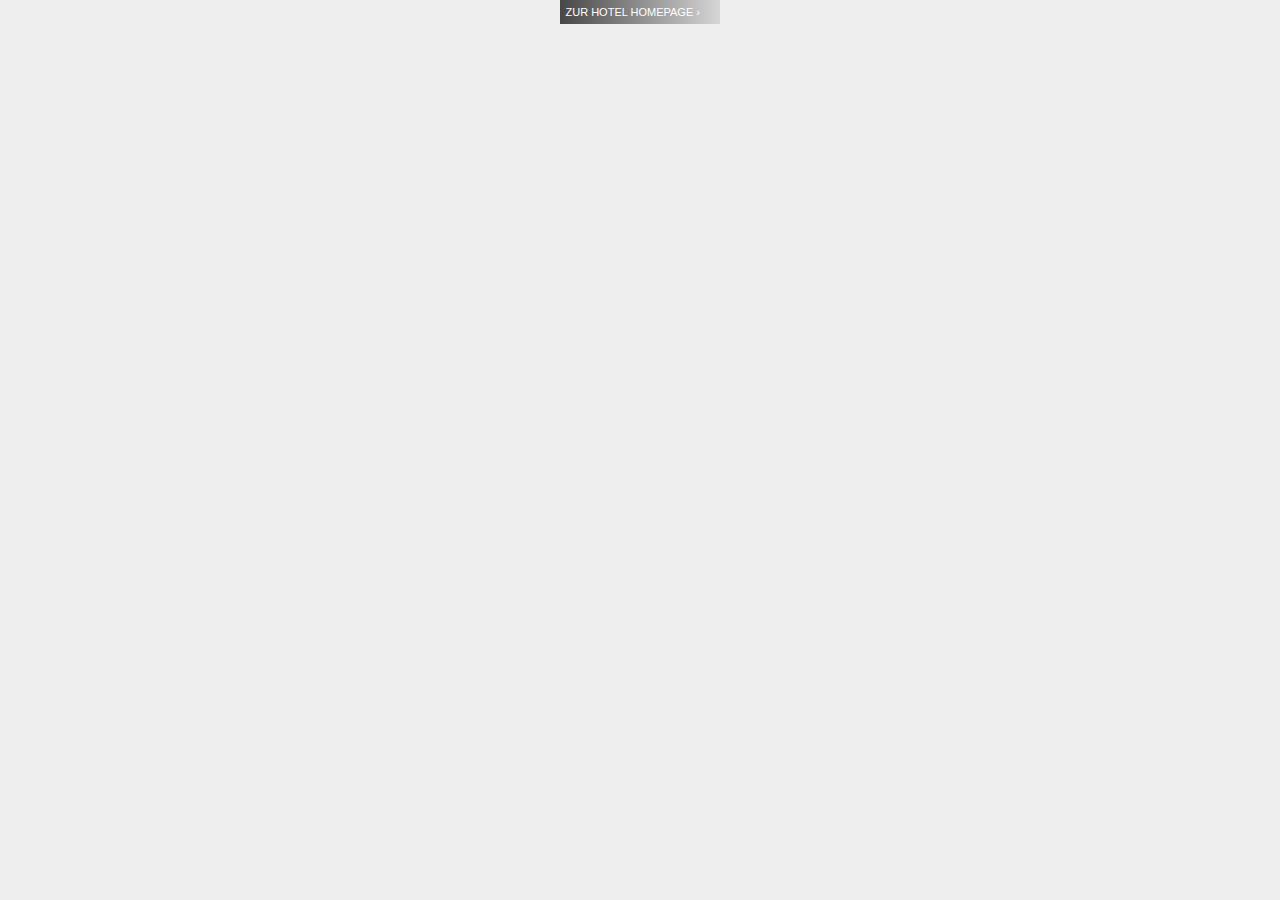
<file: bergfex/Seevilla_160X600/index.html>
<!doctype html>
<html class="no-js" lang="de">

<head>
  <meta charset="utf-8" />
  <meta http-equiv="X-UA-Compatible" content="IE=9;IE=10;IE=Edge,chrome=1"/>
  <script type="text/javascript">
    window.uriParams = function() {
	  var query_string = {}
	  var query = window.location.search.substring(1);
	  var parmsArray = query.split('&');
	  if(parmsArray.length <= 0) return query_string;
		  for(var i = 0; i < parmsArray.length; i++) {
        var pair = parmsArray[i].split('=');
        var val = decodeURIComponent(pair[1]);
        if (val != '' && pair[0] != '') query_string[pair[0]] = val;
      }
      return query_string;
    }();

    window.addEventListener('DOMContentLoaded', function () {
      document.getElementById('banner').addEventListener('click', function () {
        window.open(window.uriParams.clicktag, '_newtab');
      });
    });
  </script>
  <link rel="stylesheet" href="styles.css">
</head>

<body>

  <div class="banner wrapper" id="banner">
    <a href="javascript:void(0)" class="targetlink"></a>
    <a href="https://www.seevilla.at/" target="_newtab" class="bannerhead" id="directLink">Zur Hotel Homepage &rsaquo;</a>

    <!-- DESTINATION -->
    <div id="layer2" class="stage stage-destination">

      <div class="destination">
        <span class="app-logo">
          <img src="applogo.png" />
          <span class="app-location" style="font-size: 12px;">Romantik Hotel<br>Seevilla</span>
        </span>

        <div class="cursor">
          <img src="cursor1.png" />
        </div>

        <div class="menu">
          <ul>
          <!-- ++++++++ Edit: Destination names ++++++++ -->
          <li>Seeblick</li>
          <li>Bergblick</li>
          <li>Saunabereich</li>
          <li>Rezeption</li>
          <li>Restaurant</li>
          <!-- ++++++++ Finished: Destination names ++++++++ -->
          </ul>
        </div>

        <div class="image-holder">
          <div class="fx fx-image img0 idle">
            <img src="img0.jpg" />
          </div>
          <div class="fx fx-image img1 idle">
            <img src="img1.jpg" />
          </div>
        </div>

      </div>
    </div>

  </div>

</body>

</html>
</file>
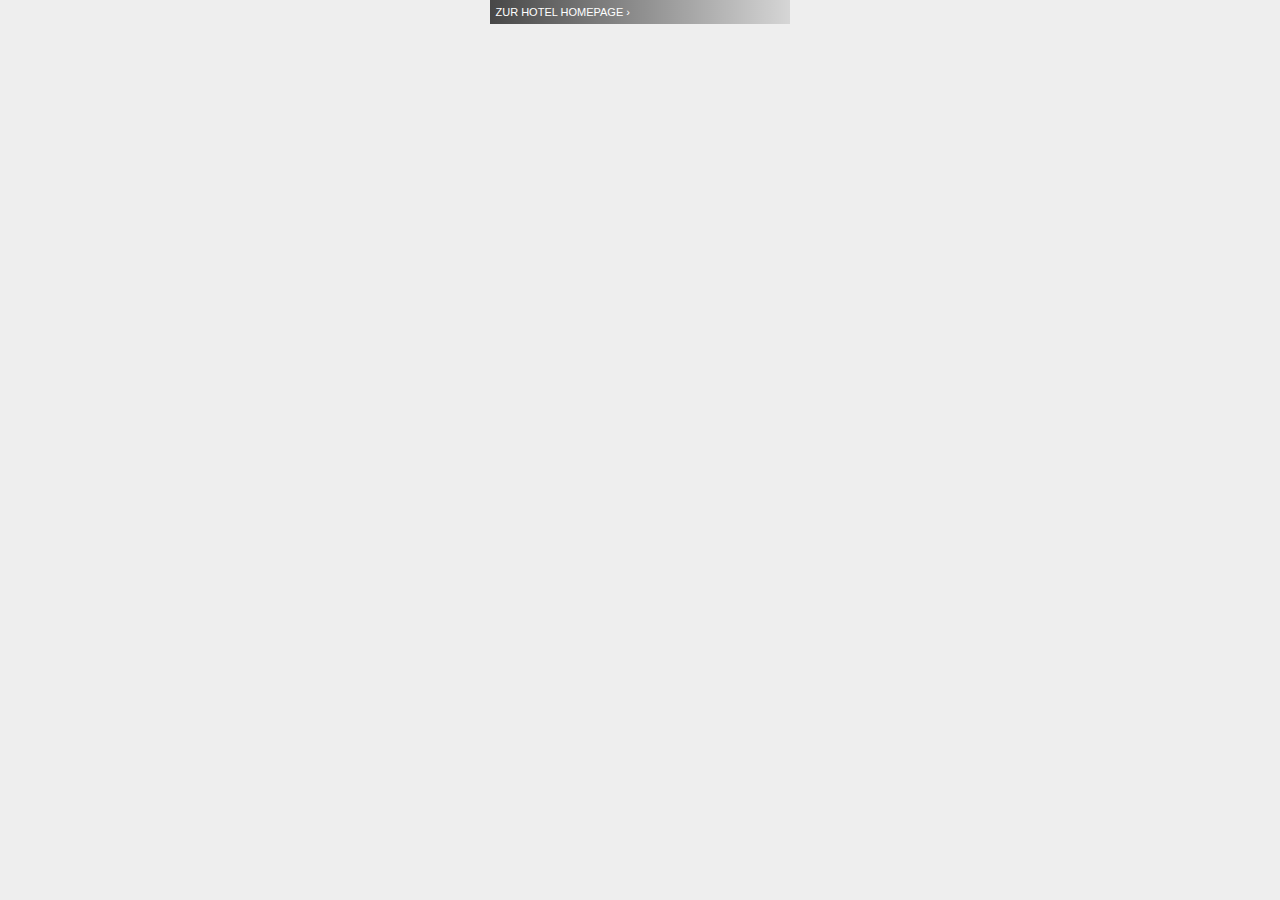
<file: bergfex/Seevilla_300X250/index.html>
<!doctype html>
<html class="no-js" lang="de">

<head>
  <meta charset="utf-8" />
  <meta http-equiv="X-UA-Compatible" content="IE=9;IE=10;IE=Edge,chrome=1"/>
  <script type="text/javascript">
    window.uriParams = function() {
	  var query_string = {}
	  var query = window.location.search.substring(1);
	  var parmsArray = query.split('&');
	  if(parmsArray.length <= 0) return query_string;
		  for(var i = 0; i < parmsArray.length; i++) {
        var pair = parmsArray[i].split('=');
        var val = decodeURIComponent(pair[1]);
        if (val != '' && pair[0] != '') query_string[pair[0]] = val;
      }
      return query_string;
    }();

    window.addEventListener('DOMContentLoaded', function () {
      document.getElementById('banner').addEventListener('click', function () {
        window.open(window.uriParams.clicktag, '_newtab');
      });
    });
  </script>
  <link rel="stylesheet" href="styles.css">
</head>

<body>

  <div class="banner wrapper" id="banner">
    <a href="javascript:void(0)" class="targetlink"></a>
    <a href="https://www.seevilla.at/" target="_newtab" class="bannerhead" id="directLink">Zur Hotel Homepage &rsaquo;</a>

    <!-- DESTINATION -->
    <div id="layer2" class="stage stage-destination">

      <div class="destination">
        <span class="app-logo">
          <img src="applogo.png" />
          <span class="app-location" style="font-size: 12px;">Romantik Hotel<br>Seevilla</span>
        </span>

        <div class="cursor">
          <img src="cursor1.png" />
        </div>

        <div class="menu">
          <ul>
          <!-- ++++++++ Edit: Destination names ++++++++ -->
            <li>Seeblick</li>
            <li>Bergblick</li>
            <li>Saunabereich</li>
            <li>Rezeption</li>
            <li>Restaurant</li>
          <!-- ++++++++ Finished: Destination names ++++++++ -->
          </ul>
        </div>

        <div class="image-holder">
          <div class="fx fx-image img0 idle">
            <img src="img0.jpg" />
          </div>
          <div class="fx fx-image img1 idle">
            <img src="img1.jpg" />
          </div>
        </div>

      </div>
    </div>

  </div>

</body>

</html>
</file>
<file: bergfex/Seevilla_160X600/styles.css>
.noscroll{overflow:hidden}.floatleft{float:left}.floatright{float:right}.ellipsis{display:block;white-space:nowrap;overflow:hidden;text-overflow:ellipsis;-o-text-overflow:ellipsis;-ms-text-overflow:ellipsis;display:inline-block;max-width:100%}@keyframes fadein{0%{opacity:0}100%{opacity:1}}@keyframes idle{0%{-webkit-transform:translate3d(7%, 0, 0);-moz-transform:translate3d(7%, 0, 0);-o-transform:translate3d(7%, 0, 0);transform:translate3d(7%, 0, 0);-webkit-animation-timing-function:ease-out;-moz-animation-timing-function:ease-out;-o-animation-timing-function:ease-out;animation-timing-function:ease-out}25%{-webkit-transform:translate3d(23%, 0, 0);-moz-transform:translate3d(23%, 0, 0);-o-transform:translate3d(23%, 0, 0);transform:translate3d(23%, 0, 0);-webkit-animation-timing-function:ease-out;-moz-animation-timing-function:ease-out;-o-animation-timing-function:ease-out;animation-timing-function:ease-out}80%{-webkit-transform:translate3d(-20%, 0, 0);-moz-transform:translate3d(-20%, 0, 0);-o-transform:translate3d(-20%, 0, 0);transform:translate3d(-20%, 0, 0);-webkit-animation-timing-function:ease-out;-moz-animation-timing-function:ease-out;-o-animation-timing-function:ease-out;animation-timing-function:ease-out}100%{opacity:1;-webkit-transform:translate3d(14%, 0, 0);-moz-transform:translate3d(14%, 0, 0);-o-transform:translate3d(14%, 0, 0);transform:translate3d(14%, 0, 0);-webkit-animation-timing-function:ease-in-out;-moz-animation-timing-function:ease-in-out;-o-animation-timing-function:ease-in-out;animation-timing-function:ease-in-out}}@keyframes glide{0%{-webkit-transform:translate3d(-36%, 0, 0);-moz-transform:translate3d(-36%, 0, 0);-o-transform:translate3d(-36%, 0, 0);transform:translate3d(-36%, 0, 0);-webkit-animation-timing-function:ease-out;-moz-animation-timing-function:ease-out;-o-animation-timing-function:ease-out;animation-timing-function:ease-out;opacity:0;z-index:2}2%{opacity:1;-webkit-animation-timing-function:ease-out;-moz-animation-timing-function:ease-out;-o-animation-timing-function:ease-out;animation-timing-function:ease-out}22%{-webkit-transform:translate3d(-57%, 0, 0);-moz-transform:translate3d(-57%, 0, 0);-o-transform:translate3d(-57%, 0, 0);transform:translate3d(-57%, 0, 0);-webkit-animation-timing-function:cubic-bezier(.04, .98, .55, .97);-moz-animation-timing-function:cubic-bezier(.04, .98, .55, .97);-o-animation-timing-function:cubic-bezier(.04, .98, .55, .97);animation-timing-function:cubic-bezier(.04, .98, .55, .97);opacity:1;z-index:2}25%{-webkit-transform:translate3d(-5%, 0, 0);-moz-transform:translate3d(-5%, 0, 0);-o-transform:translate3d(-5%, 0, 0);transform:translate3d(-5%, 0, 0);-webkit-animation-timing-function:linear;-moz-animation-timing-function:linear;-o-animation-timing-function:linear;animation-timing-function:linear;opacity:1;z-index:1}50%{-webkit-transform:translate3d(-25%, 0, 0);-moz-transform:translate3d(-25%, 0, 0);-o-transform:translate3d(-25%, 0, 0);transform:translate3d(-25%, 0, 0);-webkit-animation-timing-function:linear;-moz-animation-timing-function:linear;-o-animation-timing-function:linear;animation-timing-function:linear;opacity:1;z-index:1}66%{-webkit-transform:translate3d(-36%, 0, 0);-moz-transform:translate3d(-36%, 0, 0);-o-transform:translate3d(-36%, 0, 0);transform:translate3d(-36%, 0, 0);-webkit-animation-timing-function:linear;-moz-animation-timing-function:linear;-o-animation-timing-function:linear;animation-timing-function:linear;opacity:1;z-index:-1}100%{-webkit-transform:translate3d(-36%, 0, 0);-moz-transform:translate3d(-36%, 0, 0);-o-transform:translate3d(-36%, 0, 0);transform:translate3d(-36%, 0, 0);-webkit-animation-timing-function:ease-in-out;-moz-animation-timing-function:ease-in-out;-o-animation-timing-function:ease-in-out;animation-timing-function:ease-in-out;opacity:0;z-index:-1}}@keyframes menu{0%{-webkit-transform:translate3d(0, 0, 0);-moz-transform:translate3d(0, 0, 0);-o-transform:translate3d(0, 0, 0);transform:translate3d(0, 0, 0);-webkit-animation-timing-function:ease-out;-moz-animation-timing-function:ease-out;-o-animation-timing-function:ease-out;animation-timing-function:ease-out}47%{-webkit-transform:translate3d(0, 0, 0);-moz-transform:translate3d(0, 0, 0);-o-transform:translate3d(0, 0, 0);transform:translate3d(0, 0, 0);-webkit-animation-timing-function:ease-out;-moz-animation-timing-function:ease-out;-o-animation-timing-function:ease-out;animation-timing-function:ease-out}48%{-webkit-transform:translate3d(-33%, 0, 0);-moz-transform:translate3d(-33%, 0, 0);-o-transform:translate3d(-33%, 0, 0);transform:translate3d(-33%, 0, 0);-webkit-animation-timing-function:ease-out;-moz-animation-timing-function:ease-out;-o-animation-timing-function:ease-out;animation-timing-function:ease-out}52%{-webkit-transform:translate3d(-33%, 0, 0);-moz-transform:translate3d(-33%, 0, 0);-o-transform:translate3d(-33%, 0, 0);transform:translate3d(-33%, 0, 0);-webkit-animation-timing-function:ease-out;-moz-animation-timing-function:ease-out;-o-animation-timing-function:ease-out;animation-timing-function:ease-out}53%{-webkit-transform:translate3d(0, 0, 0);-moz-transform:translate3d(0, 0, 0);-o-transform:translate3d(0, 0, 0);transform:translate3d(0, 0, 0);-webkit-animation-timing-function:ease-out;-moz-animation-timing-function:ease-out;-o-animation-timing-function:ease-out;animation-timing-function:ease-out}95%{-webkit-transform:translate3d(0, 0, 0);-moz-transform:translate3d(0, 0, 0);-o-transform:translate3d(0, 0, 0);transform:translate3d(0, 0, 0);-webkit-animation-timing-function:ease-out;-moz-animation-timing-function:ease-out;-o-animation-timing-function:ease-out;animation-timing-function:ease-out}96%{-webkit-transform:translate3d(-33%, 0, 0);-moz-transform:translate3d(-33%, 0, 0);-o-transform:translate3d(-33%, 0, 0);transform:translate3d(-33%, 0, 0);-webkit-animation-timing-function:ease-out;-moz-animation-timing-function:ease-out;-o-animation-timing-function:ease-out;animation-timing-function:ease-out}99%{-webkit-transform:translate3d(-33%, 0, 0);-moz-transform:translate3d(-33%, 0, 0);-o-transform:translate3d(-33%, 0, 0);transform:translate3d(-33%, 0, 0);-webkit-animation-timing-function:ease-out;-moz-animation-timing-function:ease-out;-o-animation-timing-function:ease-out;animation-timing-function:ease-out}100%{-webkit-transform:translate3d(0, 0, 0);-moz-transform:translate3d(0, 0, 0);-o-transform:translate3d(0, 0, 0);transform:translate3d(0, 0, 0);-webkit-animation-timing-function:ease-out;-moz-animation-timing-function:ease-out;-o-animation-timing-function:ease-out;animation-timing-function:ease-out}}@keyframes highlight1{0%{opacity:1}50%{opacity:1}51%{opacity:.66}97%{opacity:.66}98%{opacity:1}100%{opacity:1}}@keyframes highlight3{0%{opacity:.66}50%{opacity:.66}51%{opacity:1}97%{opacity:1}98%{opacity:.66}100%{opacity:.66}}@keyframes slowcursor{0%{-webkit-transform:translate3d(0, 0, 0);-moz-transform:translate3d(0, 0, 0);-o-transform:translate3d(0, 0, 0);transform:translate3d(0, 0, 0);-webkit-animation-timing-function:ease-out;-moz-animation-timing-function:ease-out;-o-animation-timing-function:ease-out;animation-timing-function:ease-out}9%{-webkit-transform:translate3d(0, 0, 0);-moz-transform:translate3d(0, 0, 0);-o-transform:translate3d(0, 0, 0);transform:translate3d(0, 0, 0);-webkit-animation-timing-function:ease-out;-moz-animation-timing-function:ease-out;-o-animation-timing-function:ease-out;animation-timing-function:ease-out}47%{-webkit-transform:translate3d(0, 0, 0);-moz-transform:translate3d(0, 0, 0);-o-transform:translate3d(0, 0, 0);transform:translate3d(0, 0, 0);-webkit-animation-timing-function:cubic-bezier(.04, .98, .55, .97);-moz-animation-timing-function:cubic-bezier(.04, .98, .55, .97);-o-animation-timing-function:cubic-bezier(.04, .98, .55, .97);animation-timing-function:cubic-bezier(.04, .98, .55, .97)}50%{-webkit-transform:translate3d(50px, 145px, 0) scale3d(1, 1, 1);-moz-transform:translate3d(50px, 145px, 0) scale3d(1, 1, 1);-o-transform:translate3d(50px, 145px, 0) scale3d(1, 1, 1);transform:translate3d(50px, 145px, 0) scale3d(1, 1, 1);-webkit-animation-timing-function:cubic-bezier(.04, .98, .55, .97);-moz-animation-timing-function:cubic-bezier(.04, .98, .55, .97);-o-animation-timing-function:cubic-bezier(.04, .98, .55, .97);animation-timing-function:cubic-bezier(.04, .98, .55, .97)}50.5%{-webkit-transform:translate3d(50px, 145px, 0) scale3d(.8, .8, .8);-moz-transform:translate3d(50px, 145px, 0) scale3d(.8, .8, .8);-o-transform:translate3d(50px, 145px, 0) scale3d(.8, .8, .8);transform:translate3d(50px, 145px, 0) scale3d(.8, .8, .8);-webkit-animation-timing-function:cubic-bezier(.04, .98, .55, .97);-moz-animation-timing-function:cubic-bezier(.04, .98, .55, .97);-o-animation-timing-function:cubic-bezier(.04, .98, .55, .97);animation-timing-function:cubic-bezier(.04, .98, .55, .97)}51%{-webkit-transform:translate3d(50px, 145px, 0) scale3d(1, 1, 1);-moz-transform:translate3d(50px, 145px, 0) scale3d(1, 1, 1);-o-transform:translate3d(50px, 145px, 0) scale3d(1, 1, 1);transform:translate3d(50px, 145px, 0) scale3d(1, 1, 1);-webkit-animation-timing-function:cubic-bezier(.04, .98, .55, .97);-moz-animation-timing-function:cubic-bezier(.04, .98, .55, .97);-o-animation-timing-function:cubic-bezier(.04, .98, .55, .97);animation-timing-function:cubic-bezier(.04, .98, .55, .97)}54%{-webkit-transform:translate3d(0, 0, 0);-moz-transform:translate3d(0, 0, 0);-o-transform:translate3d(0, 0, 0);transform:translate3d(0, 0, 0);-webkit-animation-timing-function:ease-out;-moz-animation-timing-function:ease-out;-o-animation-timing-function:ease-out;animation-timing-function:ease-out}95%{-webkit-transform:translate3d(0, 0, 0);-moz-transform:translate3d(0, 0, 0);-o-transform:translate3d(0, 0, 0);transform:translate3d(0, 0, 0);-webkit-animation-timing-function:cubic-bezier(.04, .98, .55, .97);-moz-animation-timing-function:cubic-bezier(.04, .98, .55, .97);-o-animation-timing-function:cubic-bezier(.04, .98, .55, .97);animation-timing-function:cubic-bezier(.04, .98, .55, .97)}97%{-webkit-transform:translate3d(50px, 80px, 0) scale3d(1, 1, 1);-moz-transform:translate3d(50px, 80px, 0) scale3d(1, 1, 1);-o-transform:translate3d(50px, 80px, 0) scale3d(1, 1, 1);transform:translate3d(50px, 80px, 0) scale3d(1, 1, 1);-webkit-animation-timing-function:cubic-bezier(.04, .98, .55, .97);-moz-animation-timing-function:cubic-bezier(.04, .98, .55, .97);-o-animation-timing-function:cubic-bezier(.04, .98, .55, .97);animation-timing-function:cubic-bezier(.04, .98, .55, .97)}97.5%{-webkit-transform:translate3d(50px, 80px, 0) scale3d(.8, .8, .8);-moz-transform:translate3d(50px, 80px, 0) scale3d(.8, .8, .8);-o-transform:translate3d(50px, 80px, 0) scale3d(.8, .8, .8);transform:translate3d(50px, 80px, 0) scale3d(.8, .8, .8);-webkit-animation-timing-function:cubic-bezier(.04, .98, .55, .97);-moz-animation-timing-function:cubic-bezier(.04, .98, .55, .97);-o-animation-timing-function:cubic-bezier(.04, .98, .55, .97);animation-timing-function:cubic-bezier(.04, .98, .55, .97)}98%{-webkit-transform:translate3d(50px, 80px, 0) scale3d(1, 1, 1);-moz-transform:translate3d(50px, 80px, 0) scale3d(1, 1, 1);-o-transform:translate3d(50px, 80px, 0) scale3d(1, 1, 1);transform:translate3d(50px, 80px, 0) scale3d(1, 1, 1);-webkit-animation-timing-function:cubic-bezier(.04, .98, .55, .97);-moz-animation-timing-function:cubic-bezier(.04, .98, .55, .97);-o-animation-timing-function:cubic-bezier(.04, .98, .55, .97);animation-timing-function:cubic-bezier(.04, .98, .55, .97)}100%{-webkit-transform:translate3d(0, 0, 0);-moz-transform:translate3d(0, 0, 0);-o-transform:translate3d(0, 0, 0);transform:translate3d(0, 0, 0);-webkit-animation-timing-function:ease-out;-moz-animation-timing-function:ease-out;-o-animation-timing-function:ease-out;animation-timing-function:ease-out}}@-webkit-keyframes bouncein{0%{transform:translateX(0%) translateY(-600px);-webkit-transition-timing-function:ease-out;-moz-transition-timing-function:ease-out;-o-transition-timing-function:ease-out;transition-timing-function:ease-out;opacity:1}40%{transform:translateX(0%) translateY(0%);-webkit-transition-timing-function:ease-in;-moz-transition-timing-function:ease-in;-o-transition-timing-function:ease-in;transition-timing-function:ease-in}50%{transform:translateX(0%) translateY(-50%);-webkit-transition-timing-function:ease-out;-moz-transition-timing-function:ease-out;-o-transition-timing-function:ease-out;transition-timing-function:ease-out}70%{transform:translateX(0%) translateY(0%);-webkit-transition-timing-function:linear;-moz-transition-timing-function:linear;-o-transition-timing-function:linear;transition-timing-function:linear}80%{transform:translateX(0%) translateY(-22%);-webkit-transition-timing-function:linear;-moz-transition-timing-function:linear;-o-transition-timing-function:linear;transition-timing-function:linear}90%{transform:translateX(0%) translateY(0%);-webkit-transition-timing-function:linear;-moz-transition-timing-function:linear;-o-transition-timing-function:linear;transition-timing-function:linear}95%{transform:translateX(0%) translateY(-11%);-webkit-transition-timing-function:linear;-moz-transition-timing-function:linear;-o-transition-timing-function:linear;transition-timing-function:linear}97%{transform:translateX(0%) translateY(0%);-webkit-transition-timing-function:linear;-moz-transition-timing-function:linear;-o-transition-timing-function:linear;transition-timing-function:linear}99%{transform:translateX(0%) translateY(-4%);-webkit-transition-timing-function:linear;-moz-transition-timing-function:linear;-o-transition-timing-function:linear;transition-timing-function:linear}100%{transform:translateX(0%) translateY(0);-webkit-transition-timing-function:linear;-moz-transition-timing-function:linear;-o-transition-timing-function:linear;transition-timing-function:linear;opacity:1}}@-moz-keyframes bouncein{0%{transform:translateX(0%) translateY(-600px);-webkit-transition-timing-function:ease-out;-moz-transition-timing-function:ease-out;-o-transition-timing-function:ease-out;transition-timing-function:ease-out;opacity:1}40%{transform:translateX(0%) translateY(0%);-webkit-transition-timing-function:ease-in;-moz-transition-timing-function:ease-in;-o-transition-timing-function:ease-in;transition-timing-function:ease-in}50%{transform:translateX(0%) translateY(-50%);-webkit-transition-timing-function:ease-out;-moz-transition-timing-function:ease-out;-o-transition-timing-function:ease-out;transition-timing-function:ease-out}70%{transform:translateX(0%) translateY(0%);-webkit-transition-timing-function:linear;-moz-transition-timing-function:linear;-o-transition-timing-function:linear;transition-timing-function:linear}80%{transform:translateX(0%) translateY(-22%);-webkit-transition-timing-function:linear;-moz-transition-timing-function:linear;-o-transition-timing-function:linear;transition-timing-function:linear}90%{transform:translateX(0%) translateY(0%);-webkit-transition-timing-function:linear;-moz-transition-timing-function:linear;-o-transition-timing-function:linear;transition-timing-function:linear}95%{transform:translateX(0%) translateY(-11%);-webkit-transition-timing-function:linear;-moz-transition-timing-function:linear;-o-transition-timing-function:linear;transition-timing-function:linear}97%{transform:translateX(0%) translateY(0%);-webkit-transition-timing-function:linear;-moz-transition-timing-function:linear;-o-transition-timing-function:linear;transition-timing-function:linear}99%{transform:translateX(0%) translateY(-4%);-webkit-transition-timing-function:linear;-moz-transition-timing-function:linear;-o-transition-timing-function:linear;transition-timing-function:linear}100%{transform:translateX(0%) translateY(0);-webkit-transition-timing-function:linear;-moz-transition-timing-function:linear;-o-transition-timing-function:linear;transition-timing-function:linear;opacity:1}}@-ms-keyframes bouncein{0%{transform:translateX(0%) translateY(-600px);-webkit-transition-timing-function:ease-out;-moz-transition-timing-function:ease-out;-o-transition-timing-function:ease-out;transition-timing-function:ease-out;opacity:1}40%{transform:translateX(0%) translateY(0%);-webkit-transition-timing-function:ease-in;-moz-transition-timing-function:ease-in;-o-transition-timing-function:ease-in;transition-timing-function:ease-in}50%{transform:translateX(0%) translateY(-50%);-webkit-transition-timing-function:ease-out;-moz-transition-timing-function:ease-out;-o-transition-timing-function:ease-out;transition-timing-function:ease-out}70%{transform:translateX(0%) translateY(0%);-webkit-transition-timing-function:linear;-moz-transition-timing-function:linear;-o-transition-timing-function:linear;transition-timing-function:linear}80%{transform:translateX(0%) translateY(-22%);-webkit-transition-timing-function:linear;-moz-transition-timing-function:linear;-o-transition-timing-function:linear;transition-timing-function:linear}90%{transform:translateX(0%) translateY(0%);-webkit-transition-timing-function:linear;-moz-transition-timing-function:linear;-o-transition-timing-function:linear;transition-timing-function:linear}95%{transform:translateX(0%) translateY(-11%);-webkit-transition-timing-function:linear;-moz-transition-timing-function:linear;-o-transition-timing-function:linear;transition-timing-function:linear}97%{transform:translateX(0%) translateY(0%);-webkit-transition-timing-function:linear;-moz-transition-timing-function:linear;-o-transition-timing-function:linear;transition-timing-function:linear}99%{transform:translateX(0%) translateY(-4%);-webkit-transition-timing-function:linear;-moz-transition-timing-function:linear;-o-transition-timing-function:linear;transition-timing-function:linear}100%{transform:translateX(0%) translateY(0);-webkit-transition-timing-function:linear;-moz-transition-timing-function:linear;-o-transition-timing-function:linear;transition-timing-function:linear;opacity:1}}@-o-keyframes bouncein{0%{transform:translateX(0%) translateY(-600px);-webkit-transition-timing-function:ease-out;-moz-transition-timing-function:ease-out;-o-transition-timing-function:ease-out;transition-timing-function:ease-out;opacity:1}40%{transform:translateX(0%) translateY(0%);-webkit-transition-timing-function:ease-in;-moz-transition-timing-function:ease-in;-o-transition-timing-function:ease-in;transition-timing-function:ease-in}50%{transform:translateX(0%) translateY(-50%);-webkit-transition-timing-function:ease-out;-moz-transition-timing-function:ease-out;-o-transition-timing-function:ease-out;transition-timing-function:ease-out}70%{transform:translateX(0%) translateY(0%);-webkit-transition-timing-function:linear;-moz-transition-timing-function:linear;-o-transition-timing-function:linear;transition-timing-function:linear}80%{transform:translateX(0%) translateY(-22%);-webkit-transition-timing-function:linear;-moz-transition-timing-function:linear;-o-transition-timing-function:linear;transition-timing-function:linear}90%{transform:translateX(0%) translateY(0%);-webkit-transition-timing-function:linear;-moz-transition-timing-function:linear;-o-transition-timing-function:linear;transition-timing-function:linear}95%{transform:translateX(0%) translateY(-11%);-webkit-transition-timing-function:linear;-moz-transition-timing-function:linear;-o-transition-timing-function:linear;transition-timing-function:linear}97%{transform:translateX(0%) translateY(0%);-webkit-transition-timing-function:linear;-moz-transition-timing-function:linear;-o-transition-timing-function:linear;transition-timing-function:linear}99%{transform:translateX(0%) translateY(-4%);-webkit-transition-timing-function:linear;-moz-transition-timing-function:linear;-o-transition-timing-function:linear;transition-timing-function:linear}100%{transform:translateX(0%) translateY(0);-webkit-transition-timing-function:linear;-moz-transition-timing-function:linear;-o-transition-timing-function:linear;transition-timing-function:linear;opacity:1}}@keyframes bouncein{0%{transform:translateX(0%) translateY(-600px);-webkit-transition-timing-function:ease-out;-moz-transition-timing-function:ease-out;-o-transition-timing-function:ease-out;transition-timing-function:ease-out;opacity:1}40%{transform:translateX(0%) translateY(0%);-webkit-transition-timing-function:ease-in;-moz-transition-timing-function:ease-in;-o-transition-timing-function:ease-in;transition-timing-function:ease-in}50%{transform:translateX(0%) translateY(-50%);-webkit-transition-timing-function:ease-out;-moz-transition-timing-function:ease-out;-o-transition-timing-function:ease-out;transition-timing-function:ease-out}70%{transform:translateX(0%) translateY(0%);-webkit-transition-timing-function:linear;-moz-transition-timing-function:linear;-o-transition-timing-function:linear;transition-timing-function:linear}80%{transform:translateX(0%) translateY(-22%);-webkit-transition-timing-function:linear;-moz-transition-timing-function:linear;-o-transition-timing-function:linear;transition-timing-function:linear}90%{transform:translateX(0%) translateY(0%);-webkit-transition-timing-function:linear;-moz-transition-timing-function:linear;-o-transition-timing-function:linear;transition-timing-function:linear}95%{transform:translateX(0%) translateY(-11%);-webkit-transition-timing-function:linear;-moz-transition-timing-function:linear;-o-transition-timing-function:linear;transition-timing-function:linear}97%{transform:translateX(0%) translateY(0%);-webkit-transition-timing-function:linear;-moz-transition-timing-function:linear;-o-transition-timing-function:linear;transition-timing-function:linear}99%{transform:translateX(0%) translateY(-4%);-webkit-transition-timing-function:linear;-moz-transition-timing-function:linear;-o-transition-timing-function:linear;transition-timing-function:linear}100%{transform:translateX(0%) translateY(0);-webkit-transition-timing-function:linear;-moz-transition-timing-function:linear;-o-transition-timing-function:linear;transition-timing-function:linear;opacity:1}}*{-webkit-box-sizing:border-box;-moz-box-sizing:border-box;-moz-box-sizing:border-box;-o-box-sizing:border-box;box-sizing:border-box}body,html{background-color:#eee;color:#ddd;font:normal 300 16px/1.55em "Helvetica Neue",Helvetica,Arial,sans-serif;height:100%;margin:0;padding:0}a{display:inline-block;text-decoration:none}h1,h2,h3,h3,h4,h5,h6{font-size:1.15rem;margin:0;padding:0}img{height:auto;width:100%}.container{bottom:0;left:0;right:0;top:0;position:absolute;margin:auto;margin:40px auto;width:160px}.wrapper{position:relative;margin:0 auto}.banner{cursor:pointer;position:relative;height:600px;overflow:hidden;width:160px;z-index:1}.stage{bottom:0;left:0;right:0;top:0;position:absolute;margin:auto;height:100%;width:100%}.stage.stage-destination{z-index:1}.stage.stage-map{z-index:2}.boxed{overflow:hidden}.targetlink{position:absolute;top:0;left:0;height:600px;width:160px;z-index:9}.css-idle{bottom:0;left:0;right:0;top:0;position:absolute;margin:auto;-webkit-animation-name:idle;-webkit-animation-duration:20s;-webkit-animation-timing-function:ease-out;-webkit-animation-iteration-count:1;-webkit-animation-direction:normal;-webkit-animation-fill-mode:forwards;-webkit-animation-delay:0ms;-moz-animation-name:idle;-moz-animation-duration:20s;-moz-animation-timing-function:ease-out;-moz-animation-iteration-count:1;-moz-animation-direction:normal;-moz-animation-fill-mode:forwards;-moz-animation-delay:0ms;-ms-animation-name:idle;-ms-animation-duration:20s;-ms-animation-timing-function:ease-out;-ms-animation-iteration-count:1;-ms-animation-direction:normal;-ms-animation-fill-mode:forwards;-ms-animation-delay:0ms;-o-animation-name:idle;-o-animation-duration:20s;-o-animation-timing-function:ease-out;-o-animation-iteration-count:1;-o-animation-direction:normal;-o-animation-fill-mode:forwards;-o-animation-delay:0ms;animation-name:idle;animation-duration:20s;animation-timing-function:ease-out;animation-iteration-count:1;animation-direction:normal;animation-fill-mode:forwards;animation-delay:0ms;height:600px;margin:auto;overflow:hidden;width:600px;z-index:-2}.destination{-webkit-animation-name:fadein;-webkit-animation-duration:1200ms;-webkit-animation-timing-function:ease-out;-webkit-animation-iteration-count:1;-webkit-animation-direction:normal;-webkit-animation-fill-mode:forwards;-webkit-animation-delay:0;-moz-animation-name:fadein;-moz-animation-duration:1200ms;-moz-animation-timing-function:ease-out;-moz-animation-iteration-count:1;-moz-animation-direction:normal;-moz-animation-fill-mode:forwards;-moz-animation-delay:0;-ms-animation-name:fadein;-ms-animation-duration:1200ms;-ms-animation-timing-function:ease-out;-ms-animation-iteration-count:1;-ms-animation-direction:normal;-ms-animation-fill-mode:forwards;-ms-animation-delay:0;-o-animation-name:fadein;-o-animation-duration:1200ms;-o-animation-timing-function:ease-out;-o-animation-iteration-count:1;-o-animation-direction:normal;-o-animation-fill-mode:forwards;-o-animation-delay:0;animation-name:fadein;animation-duration:1200ms;animation-timing-function:ease-out;animation-iteration-count:1;animation-direction:normal;animation-fill-mode:forwards;animation-delay:0;height:100%;opacity:0}#directLink{-webkit-box-sizing:border-box;-moz-box-sizing:border-box;-moz-box-sizing:border-box;-o-box-sizing:border-box;box-sizing:border-box;background-color:rgba(0,0,0,0.7);background:linear-gradient(to right, rgba(0,0,0,0.7) 0%, rgba(0,0,0,0.1) 100%);color:#fff;display:block;font-size:11px;height:24px;left:0;padding:0 .5em;position:absolute;right:0;text-align:left;text-decoration:none;text-transform:uppercase;top:0;z-index:999}.fx-image{height:100%;overflow:hidden}.fx-image img{bottom:0;left:0;right:0;top:0;position:absolute;margin:auto;bottom:auto;height:auto;width:100%}.idle{bottom:0;left:0;right:auto;top:0;position:absolute;margin:auto;height:600px;margin:auto;opacity:0;overflow:hidden;width:600px}.idle.img0{-webkit-animation-name:glide;-webkit-animation-duration:20s;-webkit-animation-timing-function:linear;-webkit-animation-iteration-count:infinite;-webkit-animation-direction:normal;-webkit-animation-fill-mode:both;-webkit-animation-delay:0ms;-moz-animation-name:glide;-moz-animation-duration:20s;-moz-animation-timing-function:linear;-moz-animation-iteration-count:infinite;-moz-animation-direction:normal;-moz-animation-fill-mode:both;-moz-animation-delay:0ms;-ms-animation-name:glide;-ms-animation-duration:20s;-ms-animation-timing-function:linear;-ms-animation-iteration-count:infinite;-ms-animation-direction:normal;-ms-animation-fill-mode:both;-ms-animation-delay:0ms;-o-animation-name:glide;-o-animation-duration:20s;-o-animation-timing-function:linear;-o-animation-iteration-count:infinite;-o-animation-direction:normal;-o-animation-fill-mode:both;-o-animation-delay:0ms;animation-name:glide;animation-duration:20s;animation-timing-function:linear;animation-iteration-count:infinite;animation-direction:normal;animation-fill-mode:both;animation-delay:0ms}.idle.img1{-webkit-animation-name:glide;-webkit-animation-duration:20s;-webkit-animation-timing-function:linear;-webkit-animation-iteration-count:infinite;-webkit-animation-direction:normal;-webkit-animation-fill-mode:both;-webkit-animation-delay:10s;-moz-animation-name:glide;-moz-animation-duration:20s;-moz-animation-timing-function:linear;-moz-animation-iteration-count:infinite;-moz-animation-direction:normal;-moz-animation-fill-mode:both;-moz-animation-delay:10s;-ms-animation-name:glide;-ms-animation-duration:20s;-ms-animation-timing-function:linear;-ms-animation-iteration-count:infinite;-ms-animation-direction:normal;-ms-animation-fill-mode:both;-ms-animation-delay:10s;-o-animation-name:glide;-o-animation-duration:20s;-o-animation-timing-function:linear;-o-animation-iteration-count:infinite;-o-animation-direction:normal;-o-animation-fill-mode:both;-o-animation-delay:10s;animation-name:glide;animation-duration:20s;animation-timing-function:linear;animation-iteration-count:infinite;animation-direction:normal;animation-fill-mode:both;animation-delay:10s}.image-holder{bottom:0;left:0;right:0;top:0;position:absolute;margin:auto;left:0;right:0;height:100%;width:100%;z-index:-1}.app-logo{bottom:0;left:0;right:0;top:0;position:absolute;margin:auto;-webkit-box-sizing:border-box;-moz-box-sizing:border-box;-moz-box-sizing:border-box;-o-box-sizing:border-box;box-sizing:border-box;-webkit-animation-name:bouncein;-webkit-animation-duration:500ms;-webkit-animation-timing-function:normal;-webkit-animation-iteration-count:1;-webkit-animation-direction:cubic-bezier(.04, .98, .55, .97);-webkit-animation-fill-mode:forwards;-webkit-animation-delay:0;-moz-animation-name:bouncein;-moz-animation-duration:500ms;-moz-animation-timing-function:normal;-moz-animation-iteration-count:1;-moz-animation-direction:cubic-bezier(.04, .98, .55, .97);-moz-animation-fill-mode:forwards;-moz-animation-delay:0;-ms-animation-name:bouncein;-ms-animation-duration:500ms;-ms-animation-timing-function:normal;-ms-animation-iteration-count:1;-ms-animation-direction:cubic-bezier(.04, .98, .55, .97);-ms-animation-fill-mode:forwards;-ms-animation-delay:0;-o-animation-name:bouncein;-o-animation-duration:500ms;-o-animation-timing-function:normal;-o-animation-iteration-count:1;-o-animation-direction:cubic-bezier(.04, .98, .55, .97);-o-animation-fill-mode:forwards;-o-animation-delay:0;animation-name:bouncein;animation-duration:500ms;animation-timing-function:normal;animation-iteration-count:1;animation-direction:cubic-bezier(.04, .98, .55, .97);animation-fill-mode:forwards;animation-delay:0;bottom:10%;display:block;opacity:0;padding:10px;z-index:2;height:128px;line-height:128px;width:128px}.app-logo .button{bottom:17%;font-size:12px;left:0;line-height:1.2;margin:auto;padding:0 1em;position:absolute;right:0;text-transform:uppercase}.app-logo::before{bottom:0;left:0;right:0;top:0;position:absolute;margin:auto;border-radius:50% 50% 50% 50%;-moz-transition:all .2s ease-in-out 0s;-webkit-transition:all .2s ease-in-out 0s;-o-transition:all .2s ease-in-out 0s;transition:all .2s ease-in-out 0s;background-color:rgba(0,0,0,0.25);box-shadow:0 0 13px 0px #fff;content:" ";display:block;height:100%;width:100%}.app-logo img{padding:1em;position:relative;vertical-align:top;z-index:3}.app-logo .app-location{color:#fff;display:inline-block;font-size:1rem;letter-spacing:.055em;left:0;line-height:1.1;margin:auto;max-height:78px;overflow:hidden;position:absolute;right:0;text-align:center;text-transform:uppercase;top:60%;vertical-align:top}.targetlink:hover+.stage.stage-destination>.destination>.app-logo{opacity:1 !important}.targetlink:hover+.stage.stage-destination>.destination>.cursor{-moz-transition:all .2s ease-in-out 0s;-webkit-transition:all .2s ease-in-out 0s;-o-transition:all .2s ease-in-out 0s;transition:all .2s ease-in-out 0s;opacity:0 !important}.menu{-webkit-animation-name:menu;-webkit-animation-duration:20s;-webkit-animation-timing-function:ease-out;-webkit-animation-iteration-count:infinite;-webkit-animation-direction:normal;-webkit-animation-fill-mode:forwards;-webkit-animation-delay:0ms;-moz-animation-name:menu;-moz-animation-duration:20s;-moz-animation-timing-function:ease-out;-moz-animation-iteration-count:infinite;-moz-animation-direction:normal;-moz-animation-fill-mode:forwards;-moz-animation-delay:0ms;-ms-animation-name:menu;-ms-animation-duration:20s;-ms-animation-timing-function:ease-out;-ms-animation-iteration-count:infinite;-ms-animation-direction:normal;-ms-animation-fill-mode:forwards;-ms-animation-delay:0ms;-o-animation-name:menu;-o-animation-duration:20s;-o-animation-timing-function:ease-out;-o-animation-iteration-count:infinite;-o-animation-direction:normal;-o-animation-fill-mode:forwards;-o-animation-delay:0ms;animation-name:menu;animation-duration:20s;animation-timing-function:ease-out;animation-iteration-count:infinite;animation-direction:normal;animation-fill-mode:forwards;animation-delay:0ms;bottom:0;left:0;right:0;top:0;position:absolute;margin:auto;-moz-transition:transform .2s ease-in-out 0s;-webkit-transition:transform .2s ease-in-out 0s;-o-transition:transform .2s ease-in-out 0s;transition:transform .2s ease-in-out 0s;font-size:14px;font-weight:300;left:auto;right:-25%;top:auto;opacity:1;width:160px}.menu li{-webkit-box-sizing:border-box;-moz-box-sizing:border-box;-moz-box-sizing:border-box;-o-box-sizing:border-box;box-sizing:border-box;-moz-transition:all .2s ease-in-out 0s;-webkit-transition:all .2s ease-in-out 0s;-o-transition:all .2s ease-in-out 0s;transition:all .2s ease-in-out 0s;background-color:rgba(0,0,0,0.66);box-shadow:0 0 0 1px #fff inset;color:#fff;display:block;line-height:1.5;opacity:.66;padding:0 .4em;position:relative;margin:0 0 9px;text-align:left;text-transform:uppercase}.menu li:nth-child(1){-webkit-animation-name:highlight1;-webkit-animation-duration:20s;-webkit-animation-timing-function:ease-out;-webkit-animation-iteration-count:infinite;-webkit-animation-direction:normal;-webkit-animation-fill-mode:forwards;-webkit-animation-delay:0ms;-moz-animation-name:highlight1;-moz-animation-duration:20s;-moz-animation-timing-function:ease-out;-moz-animation-iteration-count:infinite;-moz-animation-direction:normal;-moz-animation-fill-mode:forwards;-moz-animation-delay:0ms;-ms-animation-name:highlight1;-ms-animation-duration:20s;-ms-animation-timing-function:ease-out;-ms-animation-iteration-count:infinite;-ms-animation-direction:normal;-ms-animation-fill-mode:forwards;-ms-animation-delay:0ms;-o-animation-name:highlight1;-o-animation-duration:20s;-o-animation-timing-function:ease-out;-o-animation-iteration-count:infinite;-o-animation-direction:normal;-o-animation-fill-mode:forwards;-o-animation-delay:0ms;animation-name:highlight1;animation-duration:20s;animation-timing-function:ease-out;animation-iteration-count:infinite;animation-direction:normal;animation-fill-mode:forwards;animation-delay:0ms}.menu li:nth-child(3){-webkit-animation-name:highlight3;-webkit-animation-duration:20s;-webkit-animation-timing-function:ease-out;-webkit-animation-iteration-count:infinite;-webkit-animation-direction:normal;-webkit-animation-fill-mode:forwards;-webkit-animation-delay:0ms;-moz-animation-name:highlight3;-moz-animation-duration:20s;-moz-animation-timing-function:ease-out;-moz-animation-iteration-count:infinite;-moz-animation-direction:normal;-moz-animation-fill-mode:forwards;-moz-animation-delay:0ms;-ms-animation-name:highlight3;-ms-animation-duration:20s;-ms-animation-timing-function:ease-out;-ms-animation-iteration-count:infinite;-ms-animation-direction:normal;-ms-animation-fill-mode:forwards;-ms-animation-delay:0ms;-o-animation-name:highlight3;-o-animation-duration:20s;-o-animation-timing-function:ease-out;-o-animation-iteration-count:infinite;-o-animation-direction:normal;-o-animation-fill-mode:forwards;-o-animation-delay:0ms;animation-name:highlight3;animation-duration:20s;animation-timing-function:ease-out;animation-iteration-count:infinite;animation-direction:normal;animation-fill-mode:forwards;animation-delay:0ms}.menu li:last-child::after{display:none}.menu li::after{content:"";display:block;border-bottom:1px solid rgba(255,255,255,0.66);bottom:-5px;left:0;margin:auto;position:absolute;right:0;top:auto}.cursor{bottom:0;left:0;right:0;top:0;position:absolute;margin:auto;-webkit-animation-name:slowcursor;-webkit-animation-duration:20s;-webkit-animation-timing-function:linear;-webkit-animation-iteration-count:infinite;-webkit-animation-direction:normal;-webkit-animation-fill-mode:forwards;-webkit-animation-delay:0ms;-moz-animation-name:slowcursor;-moz-animation-duration:20s;-moz-animation-timing-function:linear;-moz-animation-iteration-count:infinite;-moz-animation-direction:normal;-moz-animation-fill-mode:forwards;-moz-animation-delay:0ms;-ms-animation-name:slowcursor;-ms-animation-duration:20s;-ms-animation-timing-function:linear;-ms-animation-iteration-count:infinite;-ms-animation-direction:normal;-ms-animation-fill-mode:forwards;-ms-animation-delay:0ms;-o-animation-name:slowcursor;-o-animation-duration:20s;-o-animation-timing-function:linear;-o-animation-iteration-count:infinite;-o-animation-direction:normal;-o-animation-fill-mode:forwards;-o-animation-delay:0ms;animation-name:slowcursor;animation-duration:20s;animation-timing-function:linear;animation-iteration-count:infinite;animation-direction:normal;animation-fill-mode:forwards;animation-delay:0ms;top:25%;height:30px;width:30px;z-index:3}
</file>
<file: bergfex/Seevilla_300X250/styles.css>
.noscroll{overflow:hidden}.floatleft{float:left}.floatright{float:right}.ellipsis{display:block;white-space:nowrap;overflow:hidden;text-overflow:ellipsis;-o-text-overflow:ellipsis;-ms-text-overflow:ellipsis;display:inline-block;max-width:100%}@keyframes fadein{0%{opacity:0}100%{opacity:1}}@keyframes fadeout{0%{opacity:1}100%{opacity:0}}@keyframes slidein{0%{opacity:0;-webkit-transform:translateY(150%);-moz-transform:translateY(150%);-o-transform:translateY(150%);transform:translateY(150%)}100%{opacity:1;-webkit-transform:translateY(0%);-moz-transform:translateY(0%);-o-transform:translateY(0%);transform:translateY(0%)}}@keyframes showbuttons{0%{opacity:0;-webkit-transform:scale3d(4, 4, 4) translate3d(0%, 0%, 0);-moz-transform:scale3d(4, 4, 4) translate3d(0%, 0%, 0);-o-transform:scale3d(4, 4, 4) translate3d(0%, 0%, 0);transform:scale3d(4, 4, 4) translate3d(0%, 0%, 0)}100%{opacity:1;-webkit-transform:scale3d(1, 1, 1);-moz-transform:scale3d(1, 1, 1);-o-transform:scale3d(1, 1, 1);transform:scale3d(1, 1, 1)}}@keyframes showbutton{0%{opacity:0;-webkit-transform:translateY(200%);-moz-transform:translateY(200%);-o-transform:translateY(200%);transform:translateY(200%)}100%{opacity:1;-webkit-transform:translateY(0%);-moz-transform:translateY(0%);-o-transform:translateY(0%);transform:translateY(0%)}}@keyframes glide{0%{-webkit-transform:translate3d(-33%, 0, 0);-moz-transform:translate3d(-33%, 0, 0);-o-transform:translate3d(-33%, 0, 0);transform:translate3d(-33%, 0, 0);-webkit-animation-timing-function:ease-out;-moz-animation-timing-function:ease-out;-o-animation-timing-function:ease-out;animation-timing-function:ease-out;opacity:0;z-index:2}2%{opacity:1;-webkit-animation-timing-function:ease-out;-moz-animation-timing-function:ease-out;-o-animation-timing-function:ease-out;animation-timing-function:ease-out}22%{-webkit-transform:translate3d(-44%, 0, 0);-moz-transform:translate3d(-44%, 0, 0);-o-transform:translate3d(-44%, 0, 0);transform:translate3d(-44%, 0, 0);-webkit-animation-timing-function:cubic-bezier(.04, .98, .55, .97);-moz-animation-timing-function:cubic-bezier(.04, .98, .55, .97);-o-animation-timing-function:cubic-bezier(.04, .98, .55, .97);animation-timing-function:cubic-bezier(.04, .98, .55, .97);opacity:1;z-index:2}25%{-webkit-transform:translate3d(-10%, 0, 0);-moz-transform:translate3d(-10%, 0, 0);-o-transform:translate3d(-10%, 0, 0);transform:translate3d(-10%, 0, 0);-webkit-animation-timing-function:linear;-moz-animation-timing-function:linear;-o-animation-timing-function:linear;animation-timing-function:linear;opacity:1;z-index:1}50%{-webkit-transform:translate3d(-25%, 0, 0);-moz-transform:translate3d(-25%, 0, 0);-o-transform:translate3d(-25%, 0, 0);transform:translate3d(-25%, 0, 0);-webkit-animation-timing-function:linear;-moz-animation-timing-function:linear;-o-animation-timing-function:linear;animation-timing-function:linear;opacity:1;z-index:1}66%{-webkit-transform:translate3d(-33%, 0, 0);-moz-transform:translate3d(-33%, 0, 0);-o-transform:translate3d(-33%, 0, 0);transform:translate3d(-33%, 0, 0);-webkit-animation-timing-function:linear;-moz-animation-timing-function:linear;-o-animation-timing-function:linear;animation-timing-function:linear;opacity:1;z-index:-1}100%{-webkit-transform:translate3d(-33%, 0, 0);-moz-transform:translate3d(-33%, 0, 0);-o-transform:translate3d(-33%, 0, 0);transform:translate3d(-33%, 0, 0);-webkit-animation-timing-function:ease-in-out;-moz-animation-timing-function:ease-in-out;-o-animation-timing-function:ease-in-out;animation-timing-function:ease-in-out;opacity:0;z-index:-1}}@keyframes menu{0%{-webkit-transform:translate3d(0, 0, 0);-moz-transform:translate3d(0, 0, 0);-o-transform:translate3d(0, 0, 0);transform:translate3d(0, 0, 0);-webkit-animation-timing-function:ease-out;-moz-animation-timing-function:ease-out;-o-animation-timing-function:ease-out;animation-timing-function:ease-out}47%{-webkit-transform:translate3d(0, 0, 0);-moz-transform:translate3d(0, 0, 0);-o-transform:translate3d(0, 0, 0);transform:translate3d(0, 0, 0);-webkit-animation-timing-function:ease-out;-moz-animation-timing-function:ease-out;-o-animation-timing-function:ease-out;animation-timing-function:ease-out}48%{-webkit-transform:translate3d(-33%, 0, 0);-moz-transform:translate3d(-33%, 0, 0);-o-transform:translate3d(-33%, 0, 0);transform:translate3d(-33%, 0, 0);-webkit-animation-timing-function:ease-out;-moz-animation-timing-function:ease-out;-o-animation-timing-function:ease-out;animation-timing-function:ease-out}52%{-webkit-transform:translate3d(-33%, 0, 0);-moz-transform:translate3d(-33%, 0, 0);-o-transform:translate3d(-33%, 0, 0);transform:translate3d(-33%, 0, 0);-webkit-animation-timing-function:ease-out;-moz-animation-timing-function:ease-out;-o-animation-timing-function:ease-out;animation-timing-function:ease-out}53%{-webkit-transform:translate3d(0, 0, 0);-moz-transform:translate3d(0, 0, 0);-o-transform:translate3d(0, 0, 0);transform:translate3d(0, 0, 0);-webkit-animation-timing-function:ease-out;-moz-animation-timing-function:ease-out;-o-animation-timing-function:ease-out;animation-timing-function:ease-out}95%{-webkit-transform:translate3d(0, 0, 0);-moz-transform:translate3d(0, 0, 0);-o-transform:translate3d(0, 0, 0);transform:translate3d(0, 0, 0);-webkit-animation-timing-function:ease-out;-moz-animation-timing-function:ease-out;-o-animation-timing-function:ease-out;animation-timing-function:ease-out}96%{-webkit-transform:translate3d(-33%, 0, 0);-moz-transform:translate3d(-33%, 0, 0);-o-transform:translate3d(-33%, 0, 0);transform:translate3d(-33%, 0, 0);-webkit-animation-timing-function:ease-out;-moz-animation-timing-function:ease-out;-o-animation-timing-function:ease-out;animation-timing-function:ease-out}99%{-webkit-transform:translate3d(-33%, 0, 0);-moz-transform:translate3d(-33%, 0, 0);-o-transform:translate3d(-33%, 0, 0);transform:translate3d(-33%, 0, 0);-webkit-animation-timing-function:ease-out;-moz-animation-timing-function:ease-out;-o-animation-timing-function:ease-out;animation-timing-function:ease-out}100%{-webkit-transform:translate3d(0, 0, 0);-moz-transform:translate3d(0, 0, 0);-o-transform:translate3d(0, 0, 0);transform:translate3d(0, 0, 0);-webkit-animation-timing-function:ease-out;-moz-animation-timing-function:ease-out;-o-animation-timing-function:ease-out;animation-timing-function:ease-out}}@keyframes highlight1{0%{opacity:1}50%{opacity:1}51%{opacity:.66}97%{opacity:.66}98%{opacity:1}100%{opacity:1}}@keyframes highlight3{0%{opacity:.66}50%{opacity:.66}51%{opacity:1}97%{opacity:1}98%{opacity:.66}100%{opacity:.66}}@keyframes slowcursor{0%{-webkit-transform:translate3d(0, 0, 0);-moz-transform:translate3d(0, 0, 0);-o-transform:translate3d(0, 0, 0);transform:translate3d(0, 0, 0);-webkit-animation-timing-function:ease-out;-moz-animation-timing-function:ease-out;-o-animation-timing-function:ease-out;animation-timing-function:ease-out}9%{-webkit-transform:translate3d(0, 0, 0);-moz-transform:translate3d(0, 0, 0);-o-transform:translate3d(0, 0, 0);transform:translate3d(0, 0, 0);-webkit-animation-timing-function:ease-out;-moz-animation-timing-function:ease-out;-o-animation-timing-function:ease-out;animation-timing-function:ease-out}47%{-webkit-transform:translate3d(0, 0, 0);-moz-transform:translate3d(0, 0, 0);-o-transform:translate3d(0, 0, 0);transform:translate3d(0, 0, 0);-webkit-animation-timing-function:cubic-bezier(.04, .98, .55, .97);-moz-animation-timing-function:cubic-bezier(.04, .98, .55, .97);-o-animation-timing-function:cubic-bezier(.04, .98, .55, .97);animation-timing-function:cubic-bezier(.04, .98, .55, .97)}50%{-webkit-transform:translate3d(50px, 50px, 0) scale3d(1, 1, 1);-moz-transform:translate3d(50px, 50px, 0) scale3d(1, 1, 1);-o-transform:translate3d(50px, 50px, 0) scale3d(1, 1, 1);transform:translate3d(50px, 50px, 0) scale3d(1, 1, 1);-webkit-animation-timing-function:cubic-bezier(.04, .98, .55, .97);-moz-animation-timing-function:cubic-bezier(.04, .98, .55, .97);-o-animation-timing-function:cubic-bezier(.04, .98, .55, .97);animation-timing-function:cubic-bezier(.04, .98, .55, .97)}50.5%{-webkit-transform:translate3d(50px, 50px, 0) scale3d(.8, .8, .8);-moz-transform:translate3d(50px, 50px, 0) scale3d(.8, .8, .8);-o-transform:translate3d(50px, 50px, 0) scale3d(.8, .8, .8);transform:translate3d(50px, 50px, 0) scale3d(.8, .8, .8);-webkit-animation-timing-function:cubic-bezier(.04, .98, .55, .97);-moz-animation-timing-function:cubic-bezier(.04, .98, .55, .97);-o-animation-timing-function:cubic-bezier(.04, .98, .55, .97);animation-timing-function:cubic-bezier(.04, .98, .55, .97)}51%{-webkit-transform:translate3d(50px, 50px, 0) scale3d(1, 1, 1);-moz-transform:translate3d(50px, 50px, 0) scale3d(1, 1, 1);-o-transform:translate3d(50px, 50px, 0) scale3d(1, 1, 1);transform:translate3d(50px, 50px, 0) scale3d(1, 1, 1);-webkit-animation-timing-function:cubic-bezier(.04, .98, .55, .97);-moz-animation-timing-function:cubic-bezier(.04, .98, .55, .97);-o-animation-timing-function:cubic-bezier(.04, .98, .55, .97);animation-timing-function:cubic-bezier(.04, .98, .55, .97)}54%{-webkit-transform:translate3d(0, 0, 0);-moz-transform:translate3d(0, 0, 0);-o-transform:translate3d(0, 0, 0);transform:translate3d(0, 0, 0);-webkit-animation-timing-function:ease-out;-moz-animation-timing-function:ease-out;-o-animation-timing-function:ease-out;animation-timing-function:ease-out}95%{-webkit-transform:translate3d(0, 0, 0);-moz-transform:translate3d(0, 0, 0);-o-transform:translate3d(0, 0, 0);transform:translate3d(0, 0, 0);-webkit-animation-timing-function:cubic-bezier(.04, .98, .55, .97);-moz-animation-timing-function:cubic-bezier(.04, .98, .55, .97);-o-animation-timing-function:cubic-bezier(.04, .98, .55, .97);animation-timing-function:cubic-bezier(.04, .98, .55, .97)}97%{-webkit-transform:translate3d(50px, -5px, 0) scale3d(1, 1, 1);-moz-transform:translate3d(50px, -5px, 0) scale3d(1, 1, 1);-o-transform:translate3d(50px, -5px, 0) scale3d(1, 1, 1);transform:translate3d(50px, -5px, 0) scale3d(1, 1, 1);-webkit-animation-timing-function:cubic-bezier(.04, .98, .55, .97);-moz-animation-timing-function:cubic-bezier(.04, .98, .55, .97);-o-animation-timing-function:cubic-bezier(.04, .98, .55, .97);animation-timing-function:cubic-bezier(.04, .98, .55, .97)}97.5%{-webkit-transform:translate3d(50px, -5px, 0) scale3d(.8, .8, .8);-moz-transform:translate3d(50px, -5px, 0) scale3d(.8, .8, .8);-o-transform:translate3d(50px, -5px, 0) scale3d(.8, .8, .8);transform:translate3d(50px, -5px, 0) scale3d(.8, .8, .8);-webkit-animation-timing-function:cubic-bezier(.04, .98, .55, .97);-moz-animation-timing-function:cubic-bezier(.04, .98, .55, .97);-o-animation-timing-function:cubic-bezier(.04, .98, .55, .97);animation-timing-function:cubic-bezier(.04, .98, .55, .97)}98%{-webkit-transform:translate3d(50px, -5px, 0) scale3d(1, 1, 1);-moz-transform:translate3d(50px, -5px, 0) scale3d(1, 1, 1);-o-transform:translate3d(50px, -5px, 0) scale3d(1, 1, 1);transform:translate3d(50px, -5px, 0) scale3d(1, 1, 1);-webkit-animation-timing-function:cubic-bezier(.04, .98, .55, .97);-moz-animation-timing-function:cubic-bezier(.04, .98, .55, .97);-o-animation-timing-function:cubic-bezier(.04, .98, .55, .97);animation-timing-function:cubic-bezier(.04, .98, .55, .97)}100%{-webkit-transform:translate3d(0, 0, 0);-moz-transform:translate3d(0, 0, 0);-o-transform:translate3d(0, 0, 0);transform:translate3d(0, 0, 0);-webkit-animation-timing-function:ease-out;-moz-animation-timing-function:ease-out;-o-animation-timing-function:ease-out;animation-timing-function:ease-out}}@-webkit-keyframes bouncein{0%{transform:translateX(0%) translateY(-250px);-webkit-transition-timing-function:ease-out;-moz-transition-timing-function:ease-out;-o-transition-timing-function:ease-out;transition-timing-function:ease-out;opacity:1}40%{transform:translateX(0%) translateY(0%);-webkit-transition-timing-function:ease-in;-moz-transition-timing-function:ease-in;-o-transition-timing-function:ease-in;transition-timing-function:ease-in}50%{transform:translateX(0%) translateY(-50%);-webkit-transition-timing-function:ease-out;-moz-transition-timing-function:ease-out;-o-transition-timing-function:ease-out;transition-timing-function:ease-out}70%{transform:translateX(0%) translateY(0%);-webkit-transition-timing-function:linear;-moz-transition-timing-function:linear;-o-transition-timing-function:linear;transition-timing-function:linear}80%{transform:translateX(0%) translateY(-22%);-webkit-transition-timing-function:linear;-moz-transition-timing-function:linear;-o-transition-timing-function:linear;transition-timing-function:linear}90%{transform:translateX(0%) translateY(0%);-webkit-transition-timing-function:linear;-moz-transition-timing-function:linear;-o-transition-timing-function:linear;transition-timing-function:linear}95%{transform:translateX(0%) translateY(-11%);-webkit-transition-timing-function:linear;-moz-transition-timing-function:linear;-o-transition-timing-function:linear;transition-timing-function:linear}97%{transform:translateX(0%) translateY(0%);-webkit-transition-timing-function:linear;-moz-transition-timing-function:linear;-o-transition-timing-function:linear;transition-timing-function:linear}99%{transform:translateX(0%) translateY(-4%);-webkit-transition-timing-function:linear;-moz-transition-timing-function:linear;-o-transition-timing-function:linear;transition-timing-function:linear}100%{transform:translateX(0%) translateY(0);-webkit-transition-timing-function:linear;-moz-transition-timing-function:linear;-o-transition-timing-function:linear;transition-timing-function:linear;opacity:1}}@-moz-keyframes bouncein{0%{transform:translateX(0%) translateY(-250px);-webkit-transition-timing-function:ease-out;-moz-transition-timing-function:ease-out;-o-transition-timing-function:ease-out;transition-timing-function:ease-out;opacity:1}40%{transform:translateX(0%) translateY(0%);-webkit-transition-timing-function:ease-in;-moz-transition-timing-function:ease-in;-o-transition-timing-function:ease-in;transition-timing-function:ease-in}50%{transform:translateX(0%) translateY(-50%);-webkit-transition-timing-function:ease-out;-moz-transition-timing-function:ease-out;-o-transition-timing-function:ease-out;transition-timing-function:ease-out}70%{transform:translateX(0%) translateY(0%);-webkit-transition-timing-function:linear;-moz-transition-timing-function:linear;-o-transition-timing-function:linear;transition-timing-function:linear}80%{transform:translateX(0%) translateY(-22%);-webkit-transition-timing-function:linear;-moz-transition-timing-function:linear;-o-transition-timing-function:linear;transition-timing-function:linear}90%{transform:translateX(0%) translateY(0%);-webkit-transition-timing-function:linear;-moz-transition-timing-function:linear;-o-transition-timing-function:linear;transition-timing-function:linear}95%{transform:translateX(0%) translateY(-11%);-webkit-transition-timing-function:linear;-moz-transition-timing-function:linear;-o-transition-timing-function:linear;transition-timing-function:linear}97%{transform:translateX(0%) translateY(0%);-webkit-transition-timing-function:linear;-moz-transition-timing-function:linear;-o-transition-timing-function:linear;transition-timing-function:linear}99%{transform:translateX(0%) translateY(-4%);-webkit-transition-timing-function:linear;-moz-transition-timing-function:linear;-o-transition-timing-function:linear;transition-timing-function:linear}100%{transform:translateX(0%) translateY(0);-webkit-transition-timing-function:linear;-moz-transition-timing-function:linear;-o-transition-timing-function:linear;transition-timing-function:linear;opacity:1}}@-ms-keyframes bouncein{0%{transform:translateX(0%) translateY(-250px);-webkit-transition-timing-function:ease-out;-moz-transition-timing-function:ease-out;-o-transition-timing-function:ease-out;transition-timing-function:ease-out;opacity:1}40%{transform:translateX(0%) translateY(0%);-webkit-transition-timing-function:ease-in;-moz-transition-timing-function:ease-in;-o-transition-timing-function:ease-in;transition-timing-function:ease-in}50%{transform:translateX(0%) translateY(-50%);-webkit-transition-timing-function:ease-out;-moz-transition-timing-function:ease-out;-o-transition-timing-function:ease-out;transition-timing-function:ease-out}70%{transform:translateX(0%) translateY(0%);-webkit-transition-timing-function:linear;-moz-transition-timing-function:linear;-o-transition-timing-function:linear;transition-timing-function:linear}80%{transform:translateX(0%) translateY(-22%);-webkit-transition-timing-function:linear;-moz-transition-timing-function:linear;-o-transition-timing-function:linear;transition-timing-function:linear}90%{transform:translateX(0%) translateY(0%);-webkit-transition-timing-function:linear;-moz-transition-timing-function:linear;-o-transition-timing-function:linear;transition-timing-function:linear}95%{transform:translateX(0%) translateY(-11%);-webkit-transition-timing-function:linear;-moz-transition-timing-function:linear;-o-transition-timing-function:linear;transition-timing-function:linear}97%{transform:translateX(0%) translateY(0%);-webkit-transition-timing-function:linear;-moz-transition-timing-function:linear;-o-transition-timing-function:linear;transition-timing-function:linear}99%{transform:translateX(0%) translateY(-4%);-webkit-transition-timing-function:linear;-moz-transition-timing-function:linear;-o-transition-timing-function:linear;transition-timing-function:linear}100%{transform:translateX(0%) translateY(0);-webkit-transition-timing-function:linear;-moz-transition-timing-function:linear;-o-transition-timing-function:linear;transition-timing-function:linear;opacity:1}}@-o-keyframes bouncein{0%{transform:translateX(0%) translateY(-250px);-webkit-transition-timing-function:ease-out;-moz-transition-timing-function:ease-out;-o-transition-timing-function:ease-out;transition-timing-function:ease-out;opacity:1}40%{transform:translateX(0%) translateY(0%);-webkit-transition-timing-function:ease-in;-moz-transition-timing-function:ease-in;-o-transition-timing-function:ease-in;transition-timing-function:ease-in}50%{transform:translateX(0%) translateY(-50%);-webkit-transition-timing-function:ease-out;-moz-transition-timing-function:ease-out;-o-transition-timing-function:ease-out;transition-timing-function:ease-out}70%{transform:translateX(0%) translateY(0%);-webkit-transition-timing-function:linear;-moz-transition-timing-function:linear;-o-transition-timing-function:linear;transition-timing-function:linear}80%{transform:translateX(0%) translateY(-22%);-webkit-transition-timing-function:linear;-moz-transition-timing-function:linear;-o-transition-timing-function:linear;transition-timing-function:linear}90%{transform:translateX(0%) translateY(0%);-webkit-transition-timing-function:linear;-moz-transition-timing-function:linear;-o-transition-timing-function:linear;transition-timing-function:linear}95%{transform:translateX(0%) translateY(-11%);-webkit-transition-timing-function:linear;-moz-transition-timing-function:linear;-o-transition-timing-function:linear;transition-timing-function:linear}97%{transform:translateX(0%) translateY(0%);-webkit-transition-timing-function:linear;-moz-transition-timing-function:linear;-o-transition-timing-function:linear;transition-timing-function:linear}99%{transform:translateX(0%) translateY(-4%);-webkit-transition-timing-function:linear;-moz-transition-timing-function:linear;-o-transition-timing-function:linear;transition-timing-function:linear}100%{transform:translateX(0%) translateY(0);-webkit-transition-timing-function:linear;-moz-transition-timing-function:linear;-o-transition-timing-function:linear;transition-timing-function:linear;opacity:1}}@keyframes bouncein{0%{transform:translateX(0%) translateY(-250px);-webkit-transition-timing-function:ease-out;-moz-transition-timing-function:ease-out;-o-transition-timing-function:ease-out;transition-timing-function:ease-out;opacity:1}40%{transform:translateX(0%) translateY(0%);-webkit-transition-timing-function:ease-in;-moz-transition-timing-function:ease-in;-o-transition-timing-function:ease-in;transition-timing-function:ease-in}50%{transform:translateX(0%) translateY(-50%);-webkit-transition-timing-function:ease-out;-moz-transition-timing-function:ease-out;-o-transition-timing-function:ease-out;transition-timing-function:ease-out}70%{transform:translateX(0%) translateY(0%);-webkit-transition-timing-function:linear;-moz-transition-timing-function:linear;-o-transition-timing-function:linear;transition-timing-function:linear}80%{transform:translateX(0%) translateY(-22%);-webkit-transition-timing-function:linear;-moz-transition-timing-function:linear;-o-transition-timing-function:linear;transition-timing-function:linear}90%{transform:translateX(0%) translateY(0%);-webkit-transition-timing-function:linear;-moz-transition-timing-function:linear;-o-transition-timing-function:linear;transition-timing-function:linear}95%{transform:translateX(0%) translateY(-11%);-webkit-transition-timing-function:linear;-moz-transition-timing-function:linear;-o-transition-timing-function:linear;transition-timing-function:linear}97%{transform:translateX(0%) translateY(0%);-webkit-transition-timing-function:linear;-moz-transition-timing-function:linear;-o-transition-timing-function:linear;transition-timing-function:linear}99%{transform:translateX(0%) translateY(-4%);-webkit-transition-timing-function:linear;-moz-transition-timing-function:linear;-o-transition-timing-function:linear;transition-timing-function:linear}100%{transform:translateX(0%) translateY(0);-webkit-transition-timing-function:linear;-moz-transition-timing-function:linear;-o-transition-timing-function:linear;transition-timing-function:linear;opacity:1}}*{-webkit-box-sizing:border-box;-moz-box-sizing:border-box;-moz-box-sizing:border-box;-o-box-sizing:border-box;box-sizing:border-box}body,html{background-color:#eee;color:#ddd;font:normal 300 16px/1.55em "Helvetica Neue",Helvetica,Arial,sans-serif;height:100%;margin:0;padding:0}a{display:inline-block;text-decoration:none}h1,h2,h3,h3,h4,h5,h6{font-size:1.15rem;margin:0;padding:0}img{height:auto;width:100%}.container{bottom:0;left:0;right:0;top:0;position:absolute;margin:auto;margin:40px auto;width:300px}.wrapper{position:relative;margin:0 auto}.banner{cursor:pointer;position:relative;height:250px;overflow:hidden;width:300px}.stage{bottom:0;left:0;right:0;top:0;position:absolute;margin:auto;height:100%;width:100%}.stage.stage-destination{z-index:1}.stage.stage-map{z-index:2}.boxed{overflow:hidden}.targetlink{position:absolute;top:0;left:0;height:250px;width:300px;z-index:999}.css-idle{bottom:0;left:0;right:0;top:0;position:absolute;margin:auto;-webkit-animation-name:idle;-webkit-animation-duration:20s;-webkit-animation-timing-function:ease-out;-webkit-animation-iteration-count:1;-webkit-animation-direction:normal;-webkit-animation-fill-mode:forwards;-webkit-animation-delay:0ms;-moz-animation-name:idle;-moz-animation-duration:20s;-moz-animation-timing-function:ease-out;-moz-animation-iteration-count:1;-moz-animation-direction:normal;-moz-animation-fill-mode:forwards;-moz-animation-delay:0ms;-ms-animation-name:idle;-ms-animation-duration:20s;-ms-animation-timing-function:ease-out;-ms-animation-iteration-count:1;-ms-animation-direction:normal;-ms-animation-fill-mode:forwards;-ms-animation-delay:0ms;-o-animation-name:idle;-o-animation-duration:20s;-o-animation-timing-function:ease-out;-o-animation-iteration-count:1;-o-animation-direction:normal;-o-animation-fill-mode:forwards;-o-animation-delay:0ms;animation-name:idle;animation-duration:20s;animation-timing-function:ease-out;animation-iteration-count:1;animation-direction:normal;animation-fill-mode:forwards;animation-delay:0ms;height:250px;margin:auto;overflow:hidden;width:550px;z-index:-2}.stage-map h1,.stage-map h2,.destination-city{bottom:0;left:0;right:0;top:0;position:absolute;margin:auto;-webkit-animation-name:slidein;-webkit-animation-duration:500ms;-webkit-animation-timing-function:ease-out;-webkit-animation-iteration-count:1;-webkit-animation-direction:normal;-webkit-animation-fill-mode:forwards;-webkit-animation-delay:0ms;-moz-animation-name:slidein;-moz-animation-duration:500ms;-moz-animation-timing-function:ease-out;-moz-animation-iteration-count:1;-moz-animation-direction:normal;-moz-animation-fill-mode:forwards;-moz-animation-delay:0ms;-ms-animation-name:slidein;-ms-animation-duration:500ms;-ms-animation-timing-function:ease-out;-ms-animation-iteration-count:1;-ms-animation-direction:normal;-ms-animation-fill-mode:forwards;-ms-animation-delay:0ms;-o-animation-name:slidein;-o-animation-duration:500ms;-o-animation-timing-function:ease-out;-o-animation-iteration-count:1;-o-animation-direction:normal;-o-animation-fill-mode:forwards;-o-animation-delay:0ms;animation-name:slidein;animation-duration:500ms;animation-timing-function:ease-out;animation-iteration-count:1;animation-direction:normal;animation-fill-mode:forwards;animation-delay:0ms;bottom:10%;color:#333;font-size:24px;font-weight:700;left:0;right:0;padding:0 .5em;top:auto;text-align:center;z-index:1}.stage-destination .destination-information{bottom:0;left:0;right:0;top:0;position:absolute;margin:auto;left:0;right:0;height:33%;top:auto;z-index:2;background-color:transparent;background:linear-gradient(to right, transparent 0%, rgba(0,0,0,0.7) 100%)}.stage-destination .destination-text{padding:.5rem .5rem .5rem;vertical-align:bottom;position:absolute;bottom:0;width:100%;left:0}.stage-destination .destination-logo{-webkit-box-sizing:border-box;-moz-box-sizing:border-box;-moz-box-sizing:border-box;-o-box-sizing:border-box;box-sizing:border-box;background-color:#fff;margin-top:1rem;padding:6px}.stage-destination .destination-logo img{display:block}.stage-destination h1,.stage-destination h2,.stage-destination .destination-name{color:#fff;display:inline-block;font-size:14px;font-weight:700;margin-bottom:0;position:relative;vertical-align:bottom;z-index:4}.stage-destination h3,.stage-destination h4,.stage-destination .destination-description{color:#fff;display:inline-block;font-size:12px;font-weight:300;position:relative;vertical-align:bottom;z-index:4}.destination{-webkit-animation-name:fadein;-webkit-animation-duration:1200ms;-webkit-animation-timing-function:ease-out;-webkit-animation-iteration-count:1;-webkit-animation-direction:normal;-webkit-animation-fill-mode:forwards;-webkit-animation-delay:0;-moz-animation-name:fadein;-moz-animation-duration:1200ms;-moz-animation-timing-function:ease-out;-moz-animation-iteration-count:1;-moz-animation-direction:normal;-moz-animation-fill-mode:forwards;-moz-animation-delay:0;-ms-animation-name:fadein;-ms-animation-duration:1200ms;-ms-animation-timing-function:ease-out;-ms-animation-iteration-count:1;-ms-animation-direction:normal;-ms-animation-fill-mode:forwards;-ms-animation-delay:0;-o-animation-name:fadein;-o-animation-duration:1200ms;-o-animation-timing-function:ease-out;-o-animation-iteration-count:1;-o-animation-direction:normal;-o-animation-fill-mode:forwards;-o-animation-delay:0;animation-name:fadein;animation-duration:1200ms;animation-timing-function:ease-out;animation-iteration-count:1;animation-direction:normal;animation-fill-mode:forwards;animation-delay:0;height:100%;opacity:0}#directLink{-webkit-box-sizing:border-box;-moz-box-sizing:border-box;-moz-box-sizing:border-box;-o-box-sizing:border-box;box-sizing:border-box;background-color:rgba(0,0,0,0.7);background:linear-gradient(to right, rgba(0,0,0,0.7) 0%, rgba(0,0,0,0.1) 100%);color:#fff;display:block;font-size:11px;height:24px;left:0;padding:0 .5em;position:absolute;right:0;text-align:left;text-decoration:none;text-transform:uppercase;top:0;z-index:999}.fx-image{height:100%;overflow:hidden}.fx-image img{bottom:0;left:0;right:0;top:0;position:absolute;margin:auto;bottom:auto;top:-50%;height:auto;width:100%}.idle{bottom:0;left:0;right:0;top:0;position:absolute;margin:auto;height:250px;margin:auto;opacity:0;overflow:hidden;width:550px}.idle.img0{-webkit-animation-name:glide;-webkit-animation-duration:20s;-webkit-animation-timing-function:linear;-webkit-animation-iteration-count:infinite;-webkit-animation-direction:normal;-webkit-animation-fill-mode:both;-webkit-animation-delay:0ms;-moz-animation-name:glide;-moz-animation-duration:20s;-moz-animation-timing-function:linear;-moz-animation-iteration-count:infinite;-moz-animation-direction:normal;-moz-animation-fill-mode:both;-moz-animation-delay:0ms;-ms-animation-name:glide;-ms-animation-duration:20s;-ms-animation-timing-function:linear;-ms-animation-iteration-count:infinite;-ms-animation-direction:normal;-ms-animation-fill-mode:both;-ms-animation-delay:0ms;-o-animation-name:glide;-o-animation-duration:20s;-o-animation-timing-function:linear;-o-animation-iteration-count:infinite;-o-animation-direction:normal;-o-animation-fill-mode:both;-o-animation-delay:0ms;animation-name:glide;animation-duration:20s;animation-timing-function:linear;animation-iteration-count:infinite;animation-direction:normal;animation-fill-mode:both;animation-delay:0ms}.idle.img1{-webkit-animation-name:glide;-webkit-animation-duration:20s;-webkit-animation-timing-function:linear;-webkit-animation-iteration-count:infinite;-webkit-animation-direction:normal;-webkit-animation-fill-mode:both;-webkit-animation-delay:10s;-moz-animation-name:glide;-moz-animation-duration:20s;-moz-animation-timing-function:linear;-moz-animation-iteration-count:infinite;-moz-animation-direction:normal;-moz-animation-fill-mode:both;-moz-animation-delay:10s;-ms-animation-name:glide;-ms-animation-duration:20s;-ms-animation-timing-function:linear;-ms-animation-iteration-count:infinite;-ms-animation-direction:normal;-ms-animation-fill-mode:both;-ms-animation-delay:10s;-o-animation-name:glide;-o-animation-duration:20s;-o-animation-timing-function:linear;-o-animation-iteration-count:infinite;-o-animation-direction:normal;-o-animation-fill-mode:both;-o-animation-delay:10s;animation-name:glide;animation-duration:20s;animation-timing-function:linear;animation-iteration-count:infinite;animation-direction:normal;animation-fill-mode:both;animation-delay:10s}.image-holder{bottom:0;left:0;right:0;top:0;position:absolute;margin:auto;left:0;right:0;height:100%;width:100%;z-index:-1}.app-logo{bottom:0;left:0;right:0;top:0;position:absolute;margin:auto;-webkit-box-sizing:border-box;-moz-box-sizing:border-box;-moz-box-sizing:border-box;-o-box-sizing:border-box;box-sizing:border-box;-webkit-animation-name:bouncein;-webkit-animation-duration:500ms;-webkit-animation-timing-function:normal;-webkit-animation-iteration-count:1;-webkit-animation-direction:cubic-bezier(.04, .98, .55, .97);-webkit-animation-fill-mode:forwards;-webkit-animation-delay:0;-moz-animation-name:bouncein;-moz-animation-duration:500ms;-moz-animation-timing-function:normal;-moz-animation-iteration-count:1;-moz-animation-direction:cubic-bezier(.04, .98, .55, .97);-moz-animation-fill-mode:forwards;-moz-animation-delay:0;-ms-animation-name:bouncein;-ms-animation-duration:500ms;-ms-animation-timing-function:normal;-ms-animation-iteration-count:1;-ms-animation-direction:cubic-bezier(.04, .98, .55, .97);-ms-animation-fill-mode:forwards;-ms-animation-delay:0;-o-animation-name:bouncein;-o-animation-duration:500ms;-o-animation-timing-function:normal;-o-animation-iteration-count:1;-o-animation-direction:cubic-bezier(.04, .98, .55, .97);-o-animation-fill-mode:forwards;-o-animation-delay:0;animation-name:bouncein;animation-duration:500ms;animation-timing-function:normal;animation-iteration-count:1;animation-direction:cubic-bezier(.04, .98, .55, .97);animation-fill-mode:forwards;animation-delay:0;bottom:10%;display:block;opacity:0;padding:10px;z-index:2;height:125px;line-height:125px;width:125px}.app-logo .button{bottom:17%;font-size:12px;left:0;line-height:1.2;margin:auto;padding:0 1em;position:absolute;right:0;text-transform:uppercase}.app-logo::before{bottom:0;left:0;right:0;top:0;position:absolute;margin:auto;border-radius:50% 50% 50% 50%;-moz-transition:all .2s ease-in-out 0s;-webkit-transition:all .2s ease-in-out 0s;-o-transition:all .2s ease-in-out 0s;transition:all .2s ease-in-out 0s;background-color:rgba(0,0,0,0.25);box-shadow:0 0 13px 0px #fff;content:" ";display:block;height:100%;width:100%}.app-logo img{padding:1em;position:relative;vertical-align:top;z-index:3}.app-logo .app-location{color:#fff;display:inline-block;font-size:1rem;letter-spacing:.055em;left:0;line-height:1.1;margin:auto;max-height:78px;overflow:hidden;position:absolute;right:0;text-align:center;text-transform:uppercase;top:60%;vertical-align:top}.targetlink:hover+.stage.stage-destination>.destination>.app-logo{opacity:1 !important}.targetlink:hover+.stage.stage-destination>.destination>.cursor{-moz-transition:all .2s ease-in-out 0s;-webkit-transition:all .2s ease-in-out 0s;-o-transition:all .2s ease-in-out 0s;transition:all .2s ease-in-out 0s;opacity:0 !important}.menu{-webkit-animation-name:menu;-webkit-animation-duration:20s;-webkit-animation-timing-function:ease-out;-webkit-animation-iteration-count:infinite;-webkit-animation-direction:normal;-webkit-animation-fill-mode:forwards;-webkit-animation-delay:0ms;-moz-animation-name:menu;-moz-animation-duration:20s;-moz-animation-timing-function:ease-out;-moz-animation-iteration-count:infinite;-moz-animation-direction:normal;-moz-animation-fill-mode:forwards;-moz-animation-delay:0ms;-ms-animation-name:menu;-ms-animation-duration:20s;-ms-animation-timing-function:ease-out;-ms-animation-iteration-count:infinite;-ms-animation-direction:normal;-ms-animation-fill-mode:forwards;-ms-animation-delay:0ms;-o-animation-name:menu;-o-animation-duration:20s;-o-animation-timing-function:ease-out;-o-animation-iteration-count:infinite;-o-animation-direction:normal;-o-animation-fill-mode:forwards;-o-animation-delay:0ms;animation-name:menu;animation-duration:20s;animation-timing-function:ease-out;animation-iteration-count:infinite;animation-direction:normal;animation-fill-mode:forwards;animation-delay:0ms;bottom:0;left:0;right:0;top:0;position:absolute;margin:auto;-moz-transition:transform .2s ease-in-out 0s;-webkit-transition:transform .2s ease-in-out 0s;-o-transition:transform .2s ease-in-out 0s;transition:transform .2s ease-in-out 0s;bottom:-26%;font-size:13px;font-weight:300;left:auto;right:-15%;top:auto;opacity:1;width:150px}.menu li{-webkit-box-sizing:border-box;-moz-box-sizing:border-box;-moz-box-sizing:border-box;-o-box-sizing:border-box;box-sizing:border-box;-moz-transition:all .2s ease-in-out 0s;-webkit-transition:all .2s ease-in-out 0s;-o-transition:all .2s ease-in-out 0s;transition:all .2s ease-in-out 0s;background-color:rgba(0,0,0,0.66);box-shadow:0 0 0 1px #fff inset;color:#fff;display:block;line-height:1.5;opacity:.66;padding:0 .4em;position:relative;margin:0 0 9px;text-align:left;text-transform:uppercase}.menu li:nth-child(1){-webkit-animation-name:highlight1;-webkit-animation-duration:20s;-webkit-animation-timing-function:ease-out;-webkit-animation-iteration-count:infinite;-webkit-animation-direction:normal;-webkit-animation-fill-mode:forwards;-webkit-animation-delay:0ms;-moz-animation-name:highlight1;-moz-animation-duration:20s;-moz-animation-timing-function:ease-out;-moz-animation-iteration-count:infinite;-moz-animation-direction:normal;-moz-animation-fill-mode:forwards;-moz-animation-delay:0ms;-ms-animation-name:highlight1;-ms-animation-duration:20s;-ms-animation-timing-function:ease-out;-ms-animation-iteration-count:infinite;-ms-animation-direction:normal;-ms-animation-fill-mode:forwards;-ms-animation-delay:0ms;-o-animation-name:highlight1;-o-animation-duration:20s;-o-animation-timing-function:ease-out;-o-animation-iteration-count:infinite;-o-animation-direction:normal;-o-animation-fill-mode:forwards;-o-animation-delay:0ms;animation-name:highlight1;animation-duration:20s;animation-timing-function:ease-out;animation-iteration-count:infinite;animation-direction:normal;animation-fill-mode:forwards;animation-delay:0ms}.menu li:nth-child(3){-webkit-animation-name:highlight3;-webkit-animation-duration:20s;-webkit-animation-timing-function:ease-out;-webkit-animation-iteration-count:infinite;-webkit-animation-direction:normal;-webkit-animation-fill-mode:forwards;-webkit-animation-delay:0ms;-moz-animation-name:highlight3;-moz-animation-duration:20s;-moz-animation-timing-function:ease-out;-moz-animation-iteration-count:infinite;-moz-animation-direction:normal;-moz-animation-fill-mode:forwards;-moz-animation-delay:0ms;-ms-animation-name:highlight3;-ms-animation-duration:20s;-ms-animation-timing-function:ease-out;-ms-animation-iteration-count:infinite;-ms-animation-direction:normal;-ms-animation-fill-mode:forwards;-ms-animation-delay:0ms;-o-animation-name:highlight3;-o-animation-duration:20s;-o-animation-timing-function:ease-out;-o-animation-iteration-count:infinite;-o-animation-direction:normal;-o-animation-fill-mode:forwards;-o-animation-delay:0ms;animation-name:highlight3;animation-duration:20s;animation-timing-function:ease-out;animation-iteration-count:infinite;animation-direction:normal;animation-fill-mode:forwards;animation-delay:0ms}.menu li:last-child::after{display:none}.menu li::after{content:"";display:block;border-bottom:1px solid rgba(255,255,255,0.66);bottom:-5px;left:0;margin:auto;position:absolute;right:0;top:auto}.cursor{bottom:0;left:0;right:0;top:0;position:absolute;margin:auto;-webkit-animation-name:slowcursor;-webkit-animation-duration:20s;-webkit-animation-timing-function:linear;-webkit-animation-iteration-count:infinite;-webkit-animation-direction:normal;-webkit-animation-fill-mode:forwards;-webkit-animation-delay:0ms;-moz-animation-name:slowcursor;-moz-animation-duration:20s;-moz-animation-timing-function:linear;-moz-animation-iteration-count:infinite;-moz-animation-direction:normal;-moz-animation-fill-mode:forwards;-moz-animation-delay:0ms;-ms-animation-name:slowcursor;-ms-animation-duration:20s;-ms-animation-timing-function:linear;-ms-animation-iteration-count:infinite;-ms-animation-direction:normal;-ms-animation-fill-mode:forwards;-ms-animation-delay:0ms;-o-animation-name:slowcursor;-o-animation-duration:20s;-o-animation-timing-function:linear;-o-animation-iteration-count:infinite;-o-animation-direction:normal;-o-animation-fill-mode:forwards;-o-animation-delay:0ms;animation-name:slowcursor;animation-duration:20s;animation-timing-function:linear;animation-iteration-count:infinite;animation-direction:normal;animation-fill-mode:forwards;animation-delay:0ms;bottom:15%;height:30px;top:auto;width:30px;z-index:3}
</file>
